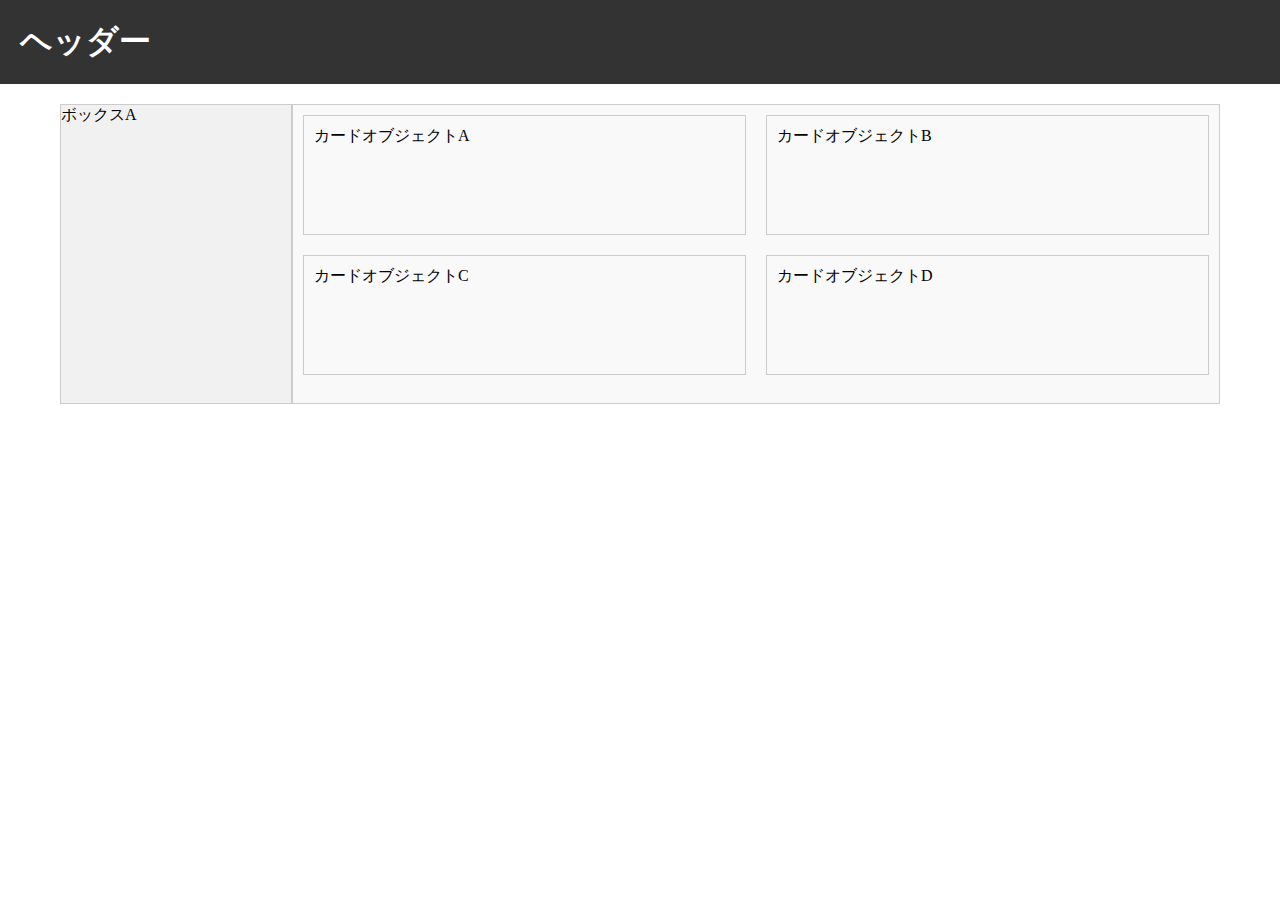
<file: test.html>
<!DOCTYPE html>
<html>
<head>
	<title>デスクトップのWebページ</title>
	<link rel="stylesheet" href="style.css">
</head>
<body>
	<header>
		<h1>ヘッダー</h1>
	</header>
	<div class="container">
		<div class="box box-a">
			<p>ボックスA</p>
		</div>
		<div class="box box-b">
			<div class="card">
				<p>カードオブジェクトA</p>
			</div>
			<div class="card">
				<p>カードオブジェクトB</p>
			</div>
			<div class="card">
				<p>カードオブジェクトC</p>
			</div>
			<div class="card">
				<p>カードオブジェクトD</p>
			</div>
		</div>
	</div>
</body>
</html>
</file>
<file: style.css>
* {
	margin: 0;
	padding: 0;
	box-sizing: border-box;
}

header {
	background-color: #333;
	color: #fff;
	padding: 20px;
}

.container {
	display: flex;
	max-width: 1200px;
	margin: 0 auto;
	padding: 20px;
}

.box {
	height: 300px;
	border: 1px solid #ccc;
}

.box-a {
	flex-basis: 20%;
	background-color: #f1f1f1;
}

.box-b {
	flex-basis: 80%;
	display: flex;
	flex-wrap: wrap;
	align-content: flex-start;
	background-color: #f9f9f9;
}

.card {
	flex-basis: calc(50% - 20px);
	height: 120px;
	margin: 10px;
	padding: 10px;
	border: 1px solid #ccc;
}
</file>
